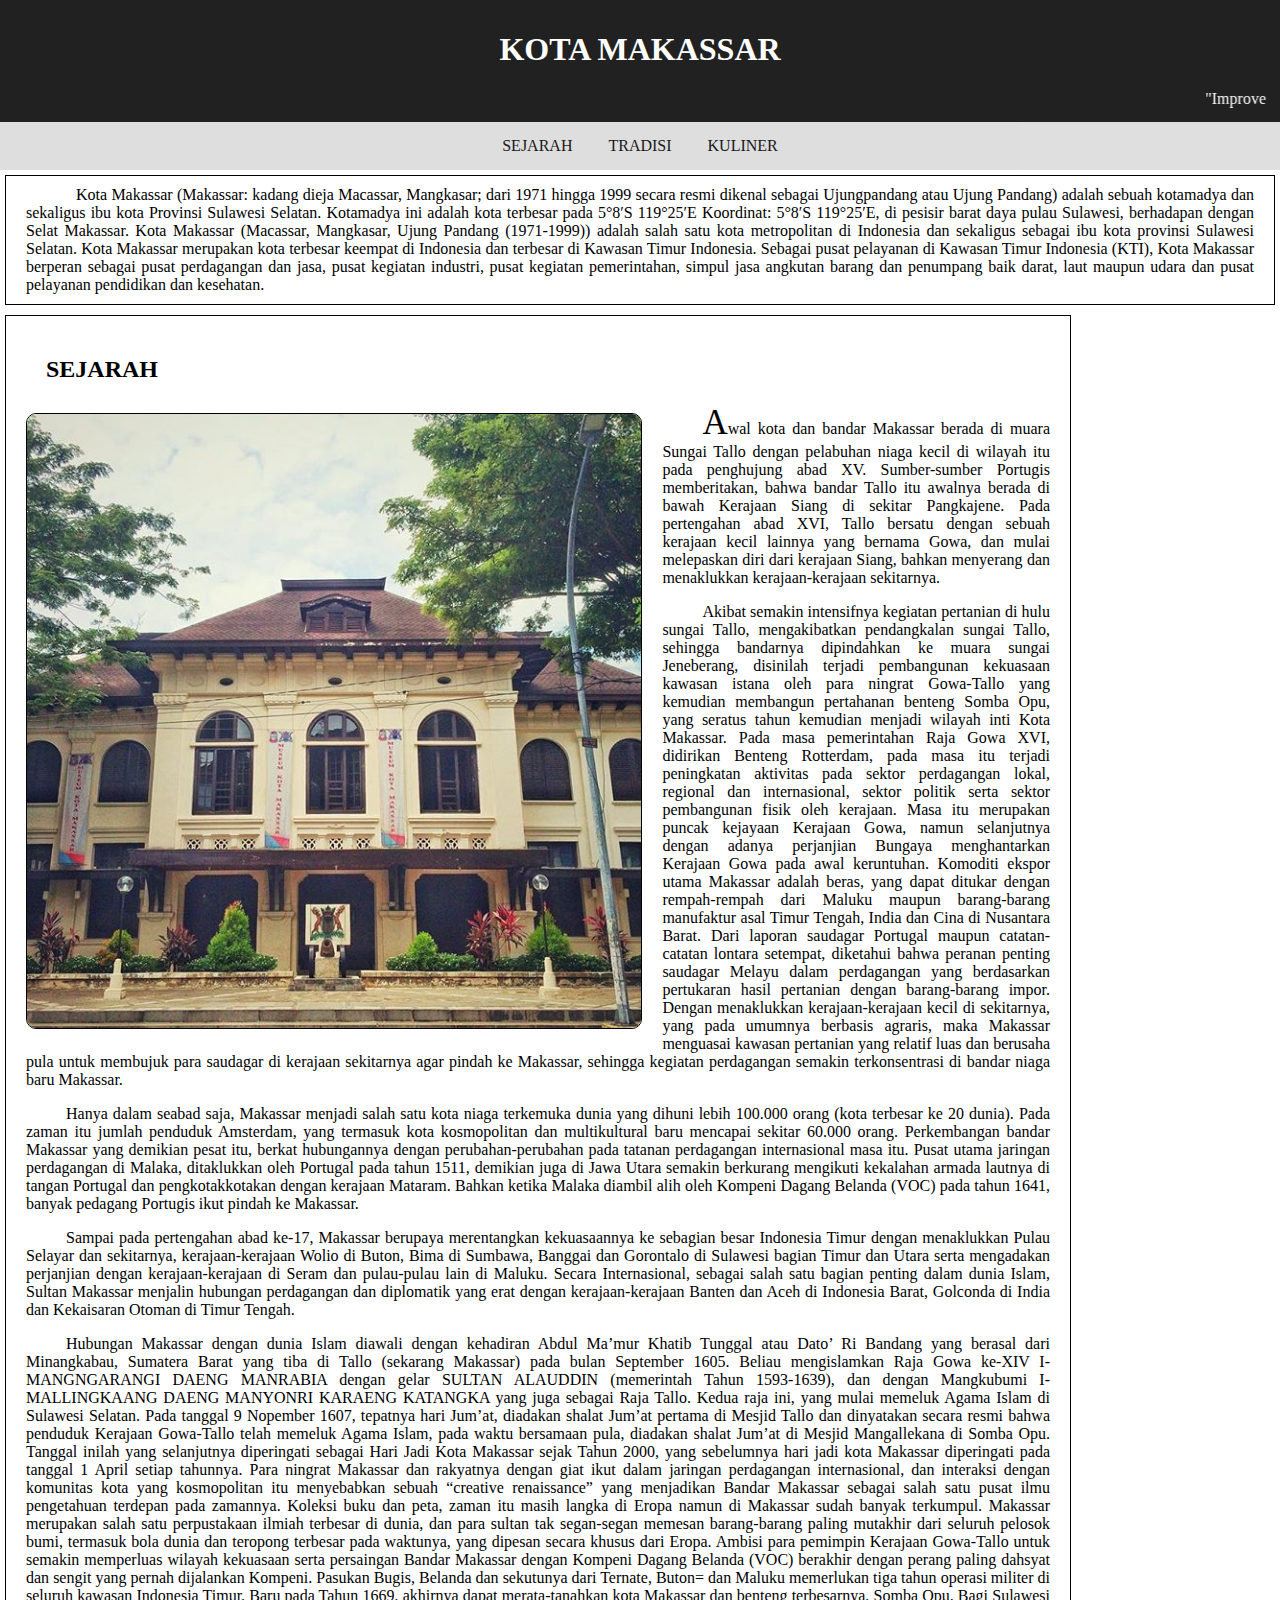
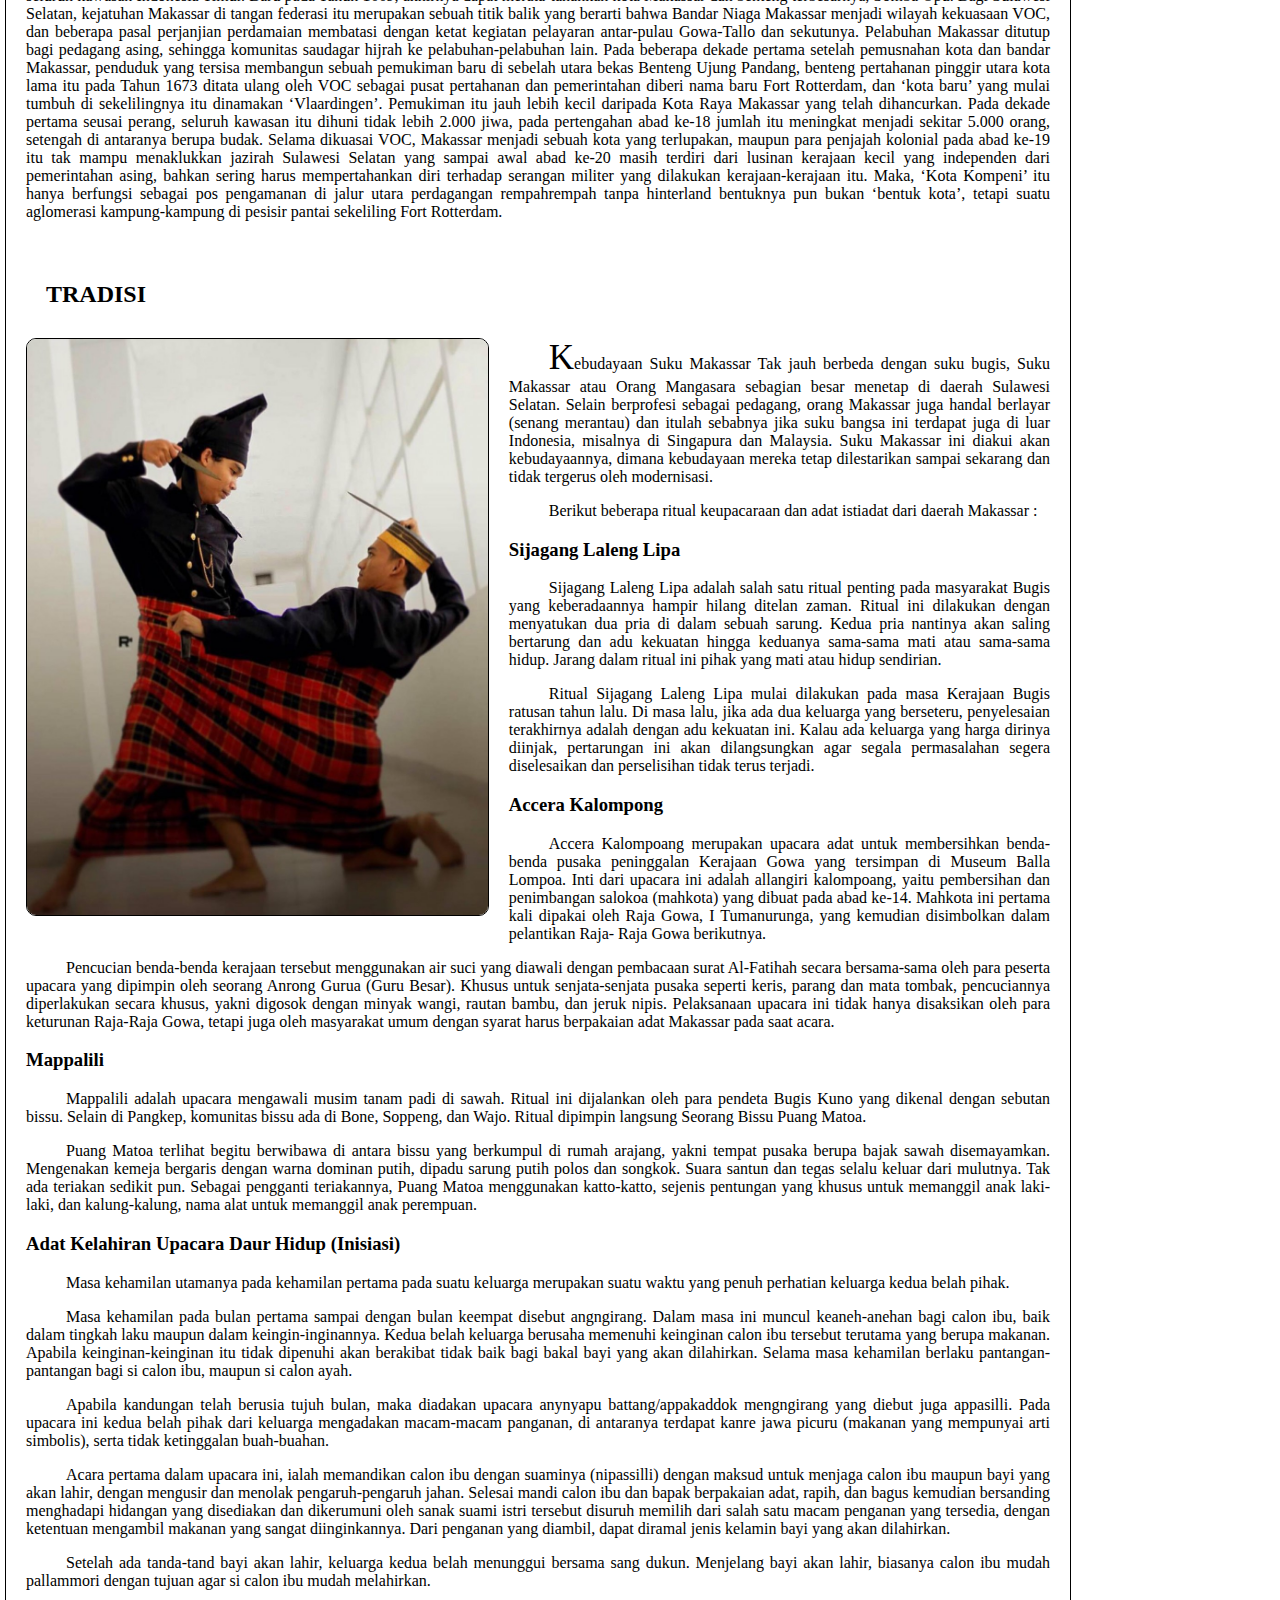
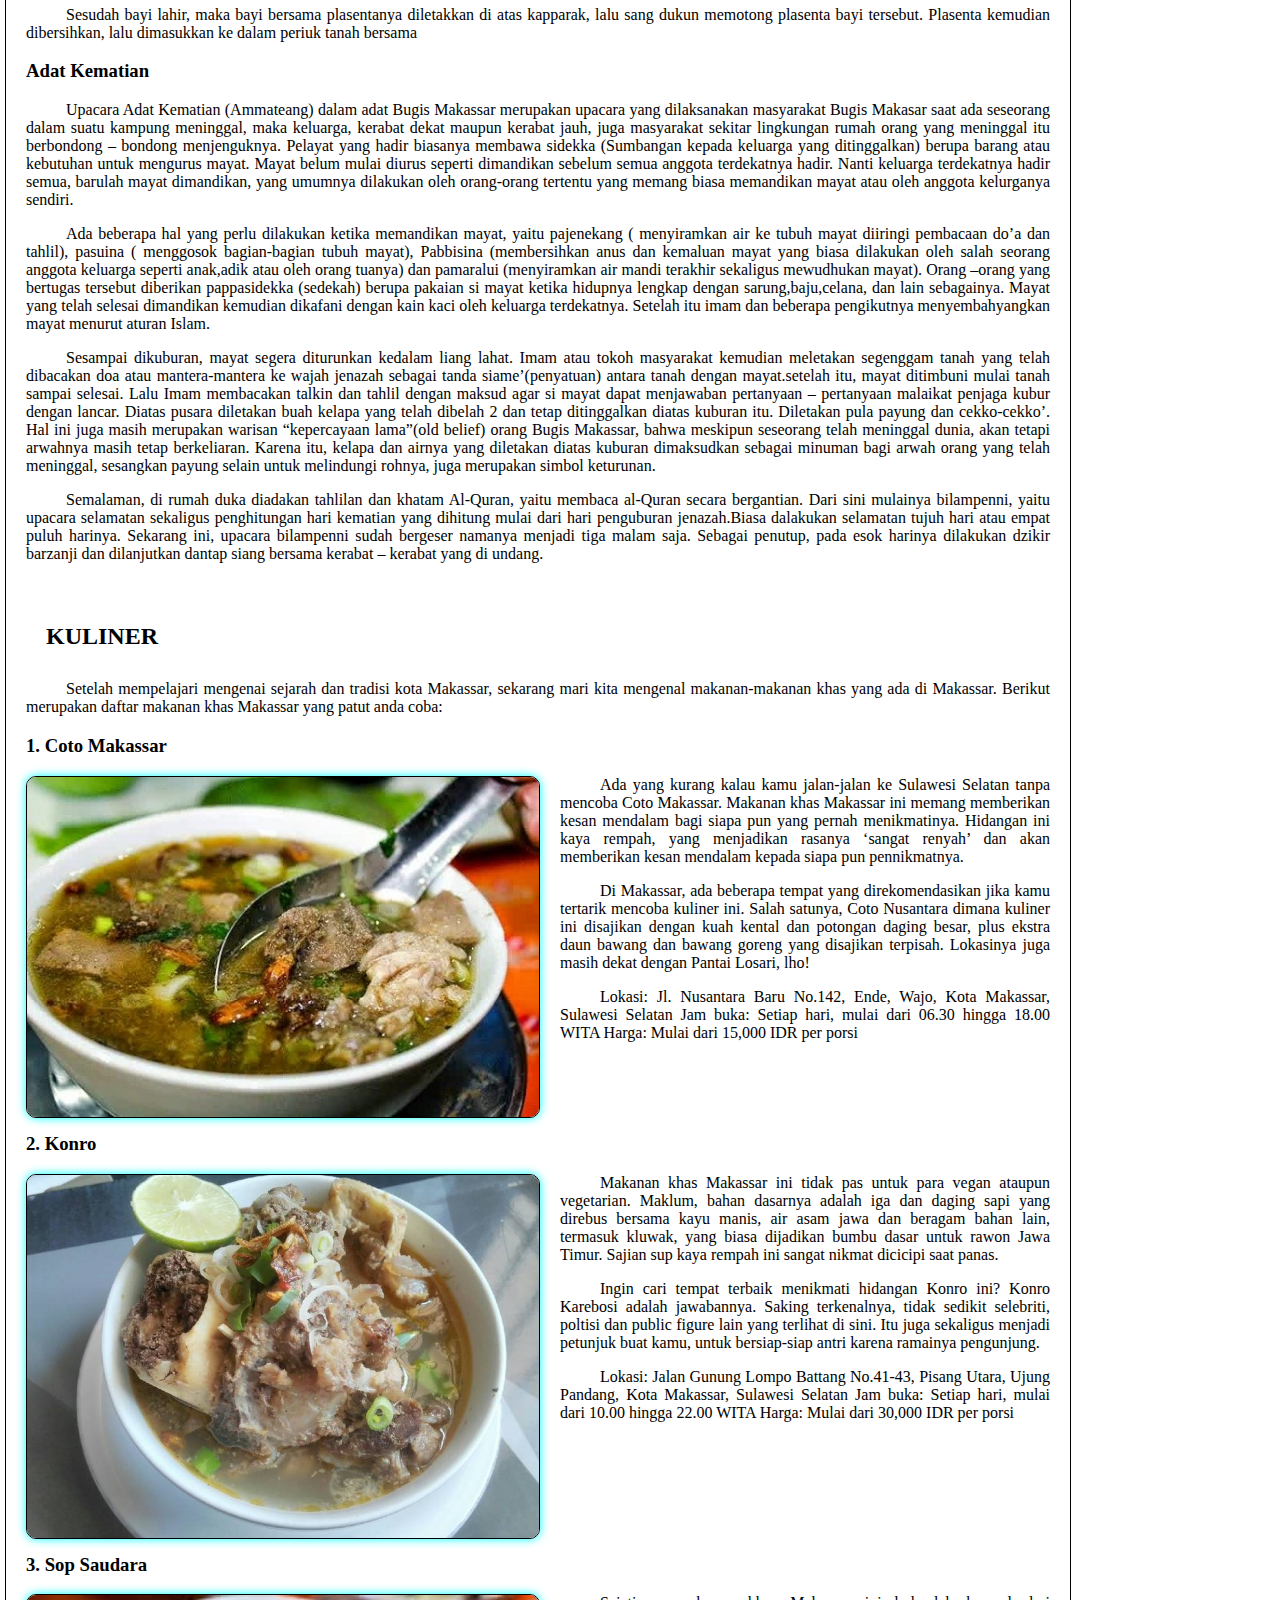
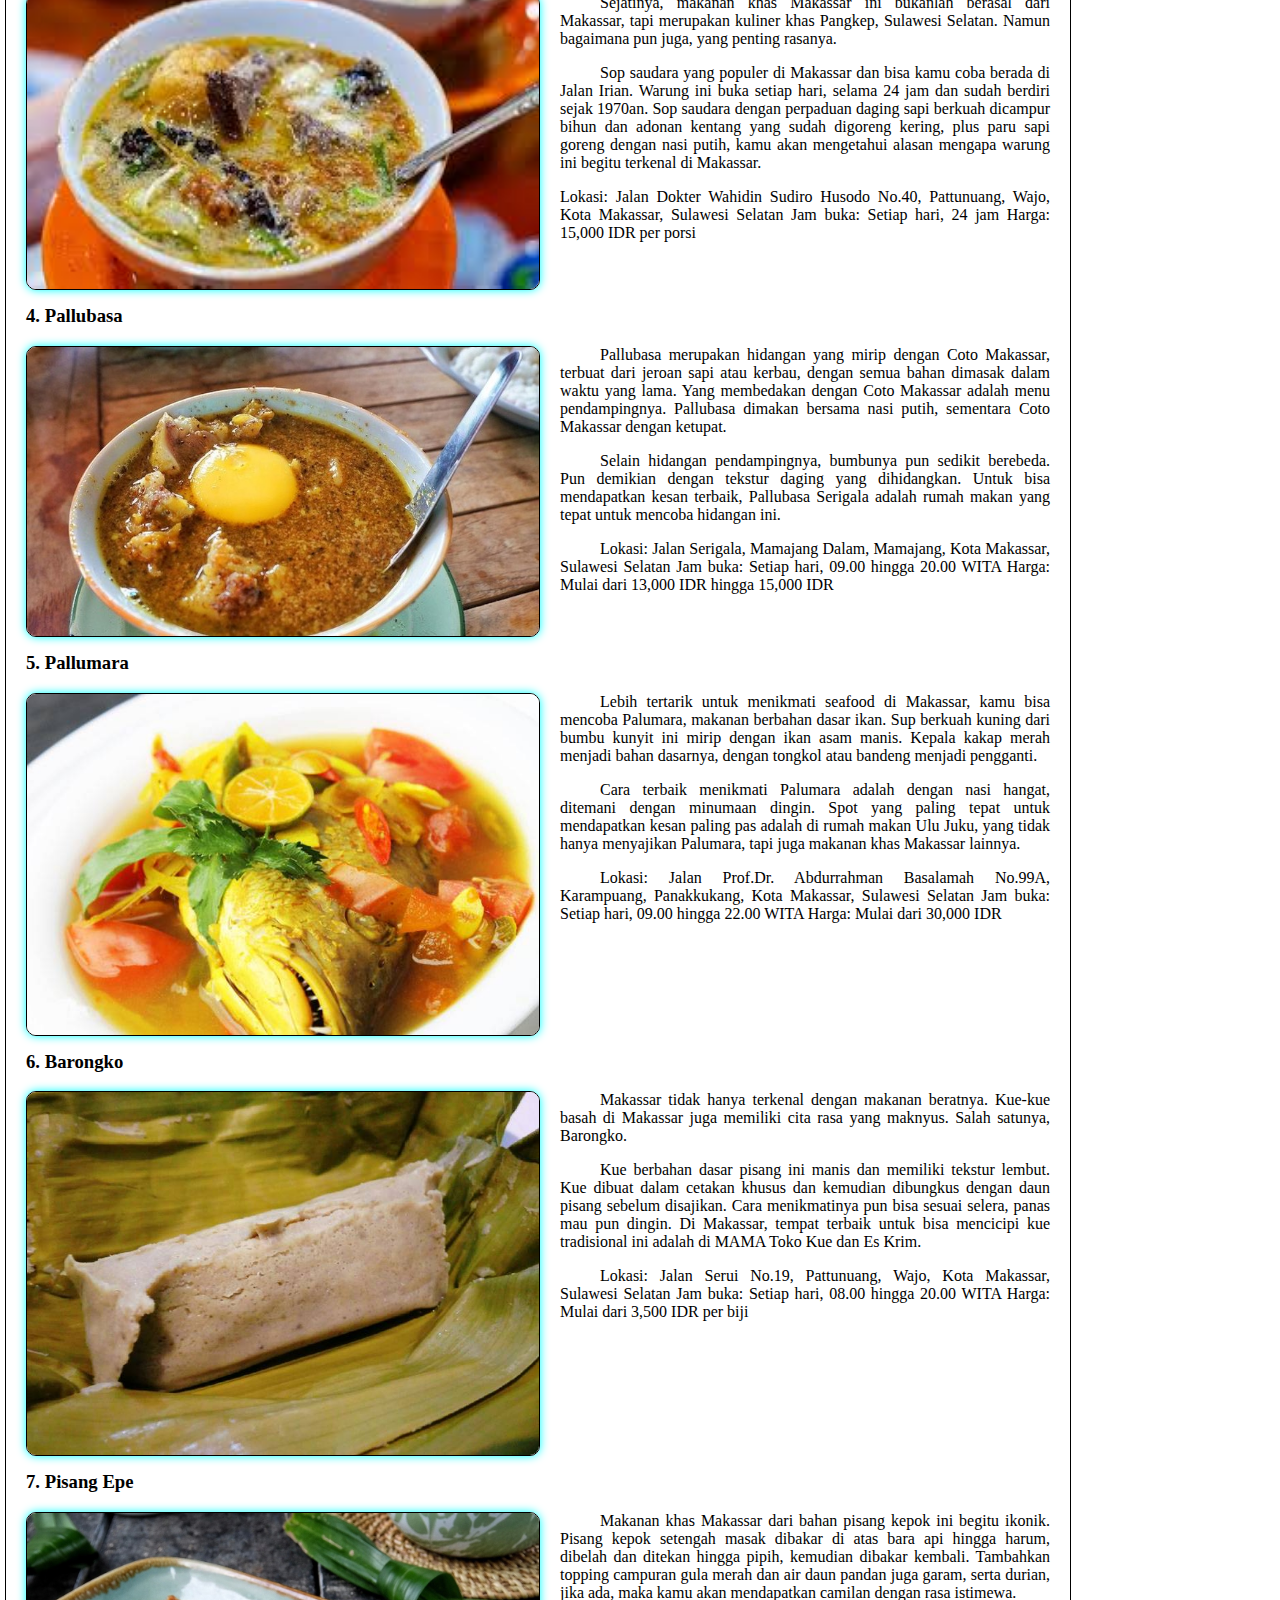
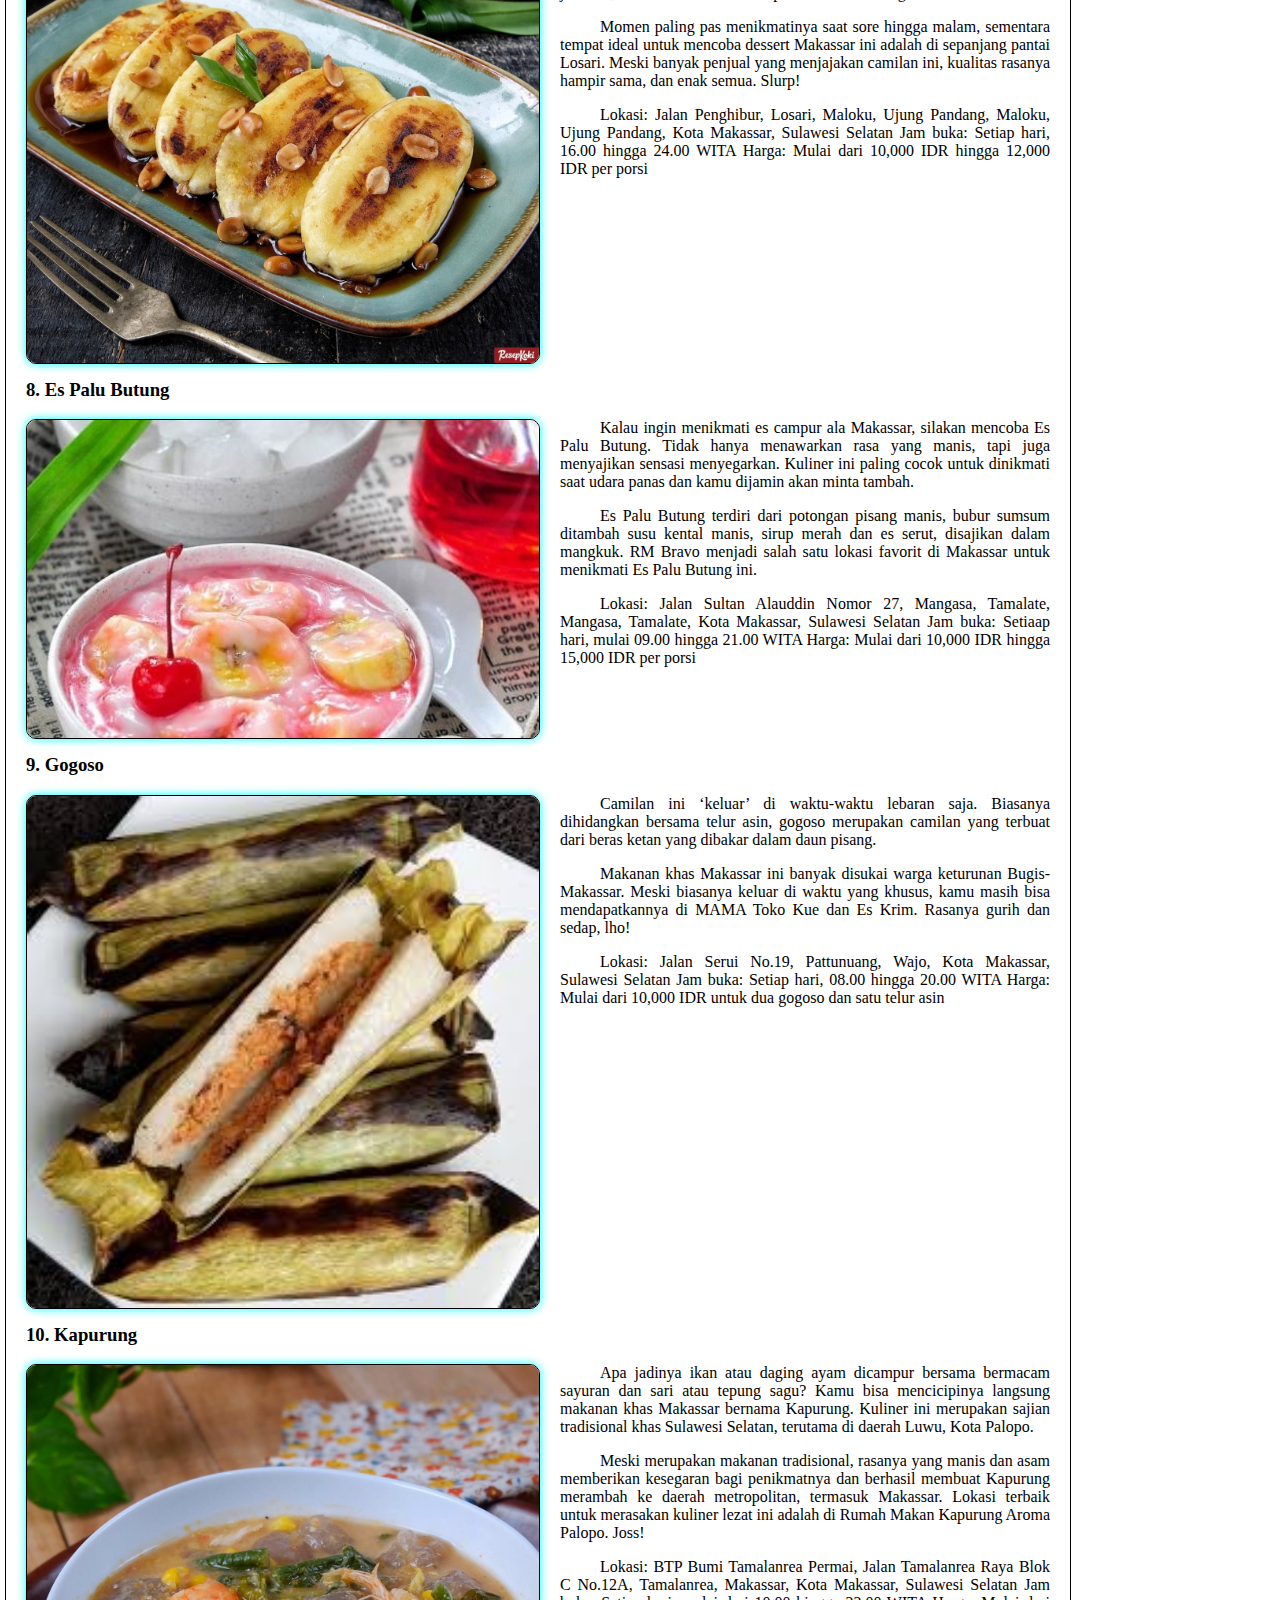
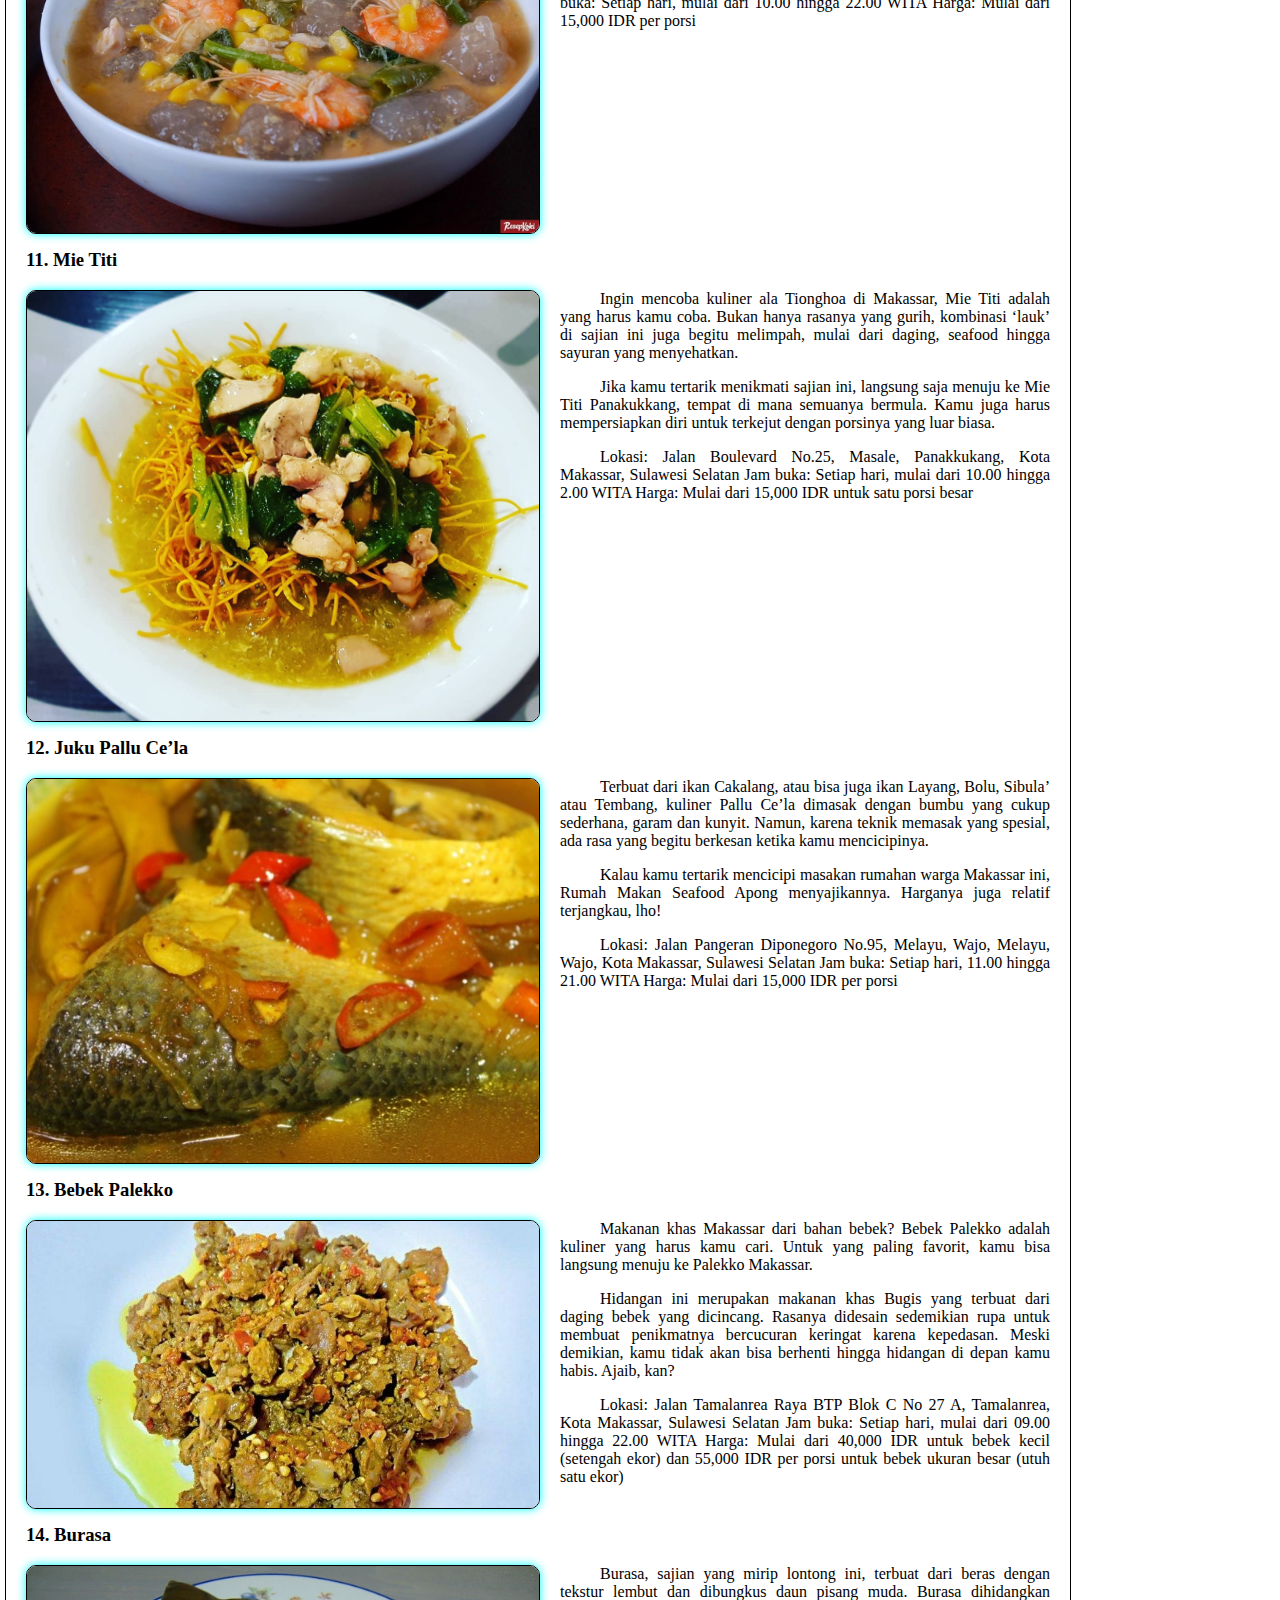
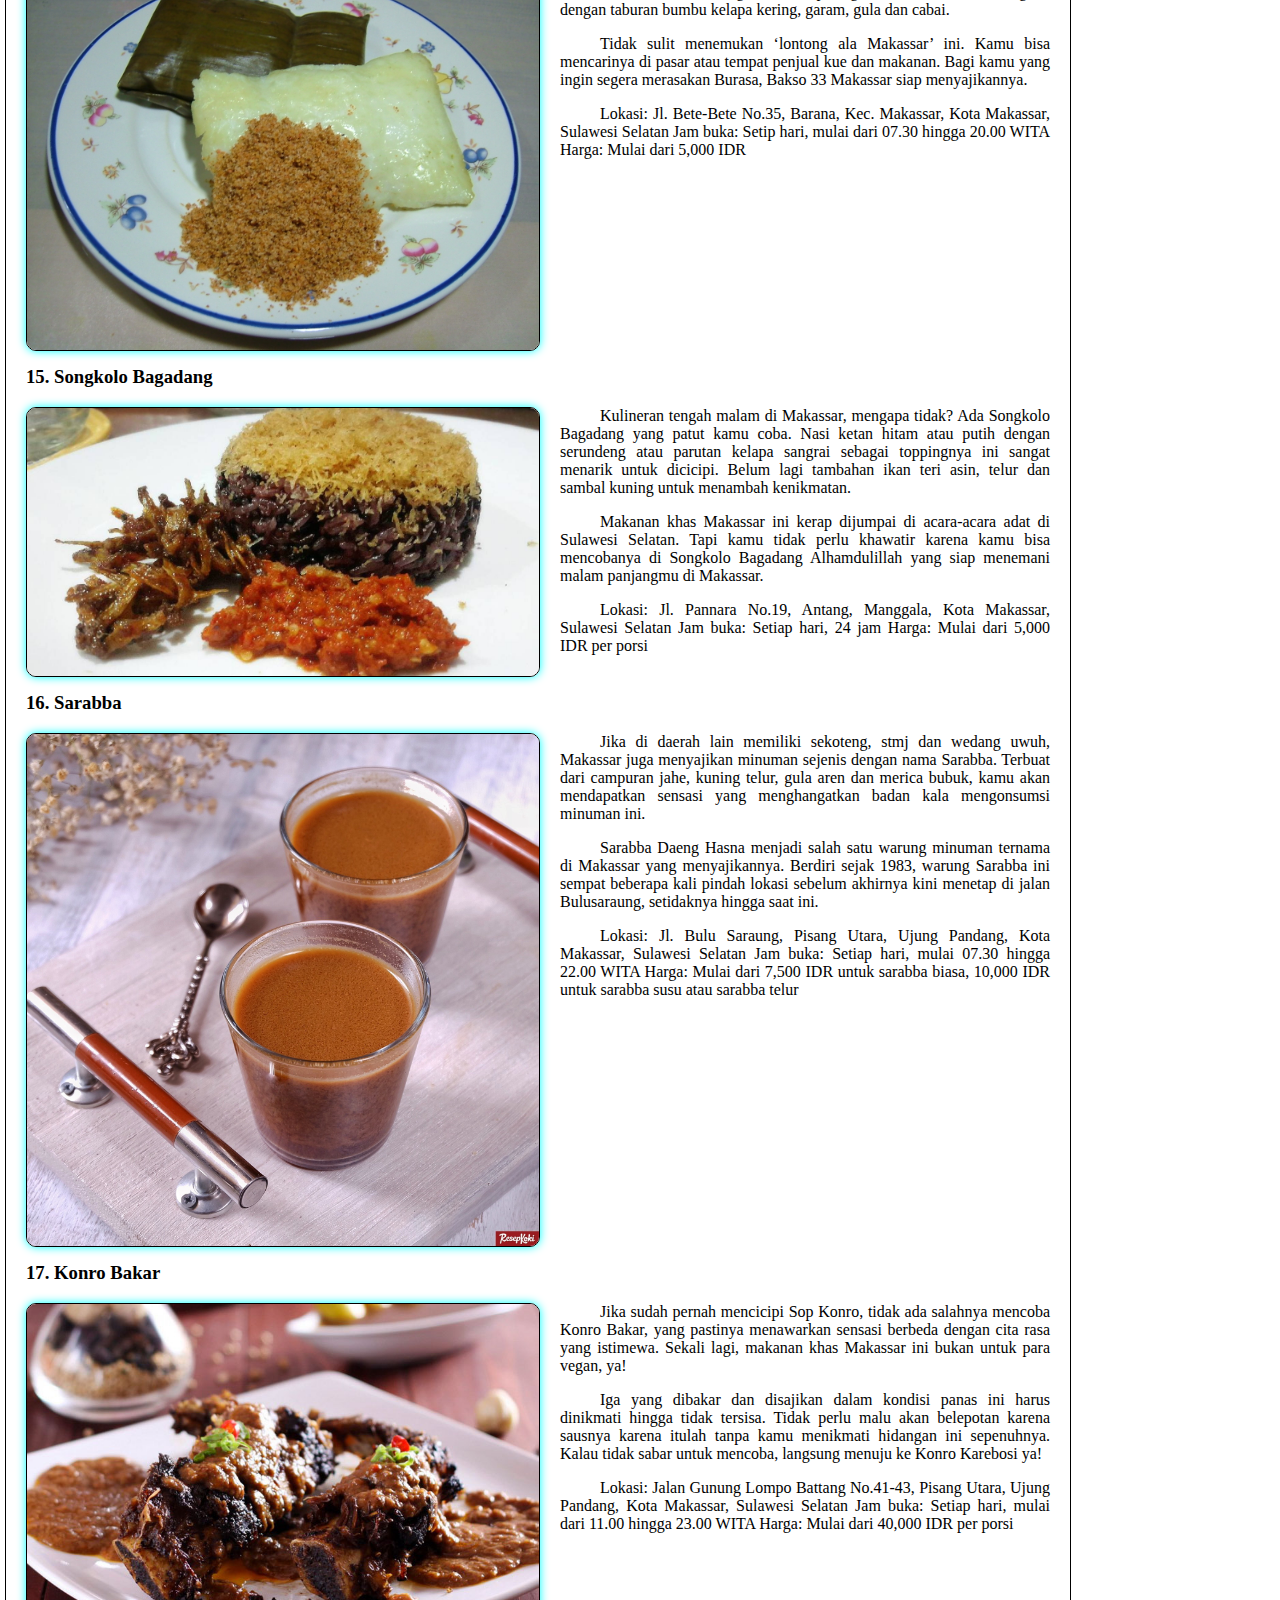
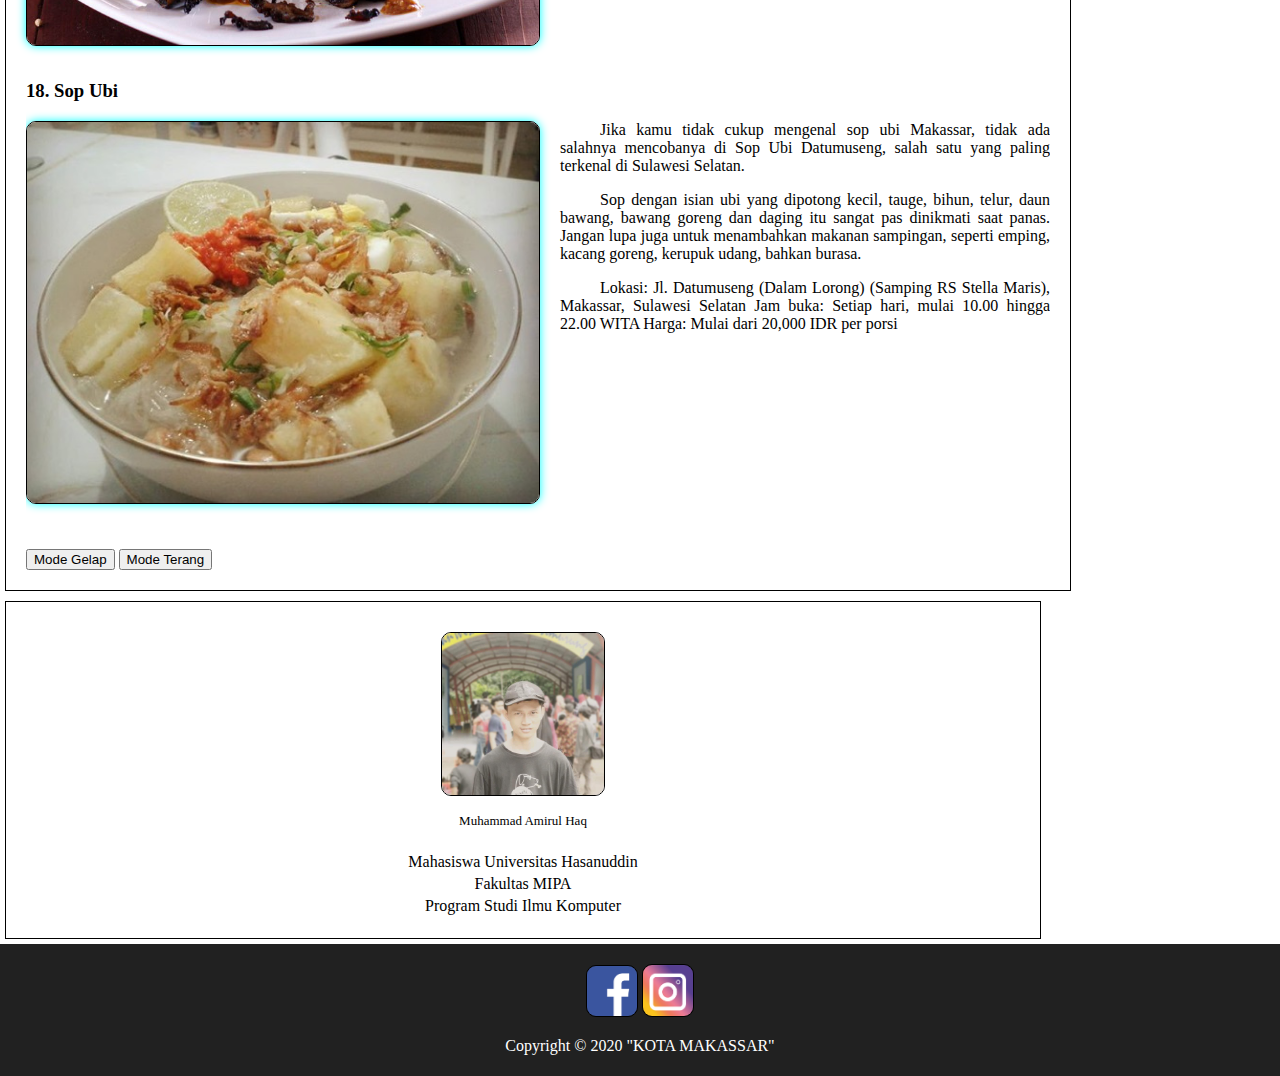
<file: index.html>
<!DOCTYPE html>
<html>
<head>
 <title>Kota Makassar - Sulawesi Selatan</title>
 <meta name="viewport" content="width=device-width, initial-scale=1">
 <link rel="stylesheet" href="assets/CSS/styles.css">
</head>

<body>

 <header>

  <div class="header">
  <h1>KOTA MAKASSAR</h1>
  <marquee>"Improve your knowledge with something about Makassar City"</marquee>
  </div>

  <nav>
   <ul>
    <li><a href="#sejarah">SEJARAH</a></li>
    <li><a href="#tradisi">TRADISI</a></li>
    <li><a href="#makanan">KULINER</a></li>
   </ul>
  </nav>

 </header>

 <main id="tubuhGelap">

<p id="makassar">Kota Makassar  (Makassar: kadang dieja Macassar, Mangkasar; dari 1971 hingga 1999 secara resmi dikenal  sebagai  Ujungpandang  atau  Ujung Pandang) adalah sebuah  kotamadya  dan sekaligus ibu kota Provinsi Sulawesi Selatan. Kotamadya ini adalah kota terbesar pada  5°8′S 119°25′E Koordinat:  5°8′S 119°25′E, di pesisir barat daya pulau Sulawesi, berhadapan dengan Selat Makassar.

Kota Makassar (Macassar, Mangkasar, Ujung Pandang (1971-1999)) adalah salah satu kota metropolitan di Indonesia dan sekaligus sebagai ibu kota provinsi Sulawesi Selatan. Kota Makassar merupakan kota terbesar keempat di Indonesia dan terbesar di Kawasan Timur Indonesia. Sebagai pusat pelayanan di Kawasan Timur Indonesia (KTI), Kota Makassar berperan sebagai pusat perdagangan dan jasa, pusat kegiatan industri, pusat kegiatan pemerintahan, simpul jasa angkutan barang dan penumpang baik darat, laut maupun udara dan pusat pelayanan pendidikan dan kesehatan.</p>

  <div id="content">
   <article>
    <h2 id="sejarah">SEJARAH</h2>
<img id="gambarGedung" src="assets/IMAGE/sejarah.jpg">
    <p class="konten">Awal kota dan bandar Makassar berada di muara Sungai Tallo dengan pelabuhan niaga kecil di wilayah itu pada penghujung abad XV. Sumber-sumber Portugis memberitakan, bahwa bandar Tallo itu awalnya berada di bawah Kerajaan Siang di sekitar Pangkajene. Pada pertengahan abad XVI, Tallo bersatu dengan sebuah kerajaan kecil lainnya yang bernama Gowa, dan mulai melepaskan diri dari kerajaan Siang, bahkan menyerang dan menaklukkan kerajaan-kerajaan sekitarnya.</p>

<p>Akibat semakin intensifnya kegiatan pertanian di hulu sungai Tallo, mengakibatkan pendangkalan sungai Tallo, sehingga bandarnya dipindahkan ke muara sungai Jeneberang, disinilah terjadi pembangunan kekuasaan kawasan istana oleh para ningrat Gowa-Tallo yang kemudian membangun pertahanan benteng Somba Opu, yang seratus tahun kemudian menjadi wilayah inti Kota Makassar. Pada masa pemerintahan Raja Gowa XVI, didirikan Benteng Rotterdam, pada masa itu terjadi peningkatan aktivitas pada sektor perdagangan lokal, regional dan internasional, sektor politik serta sektor pembangunan fisik oleh kerajaan. Masa itu merupakan puncak kejayaan Kerajaan Gowa, namun selanjutnya dengan adanya perjanjian Bungaya menghantarkan Kerajaan Gowa pada awal keruntuhan. Komoditi ekspor utama Makassar adalah beras, yang dapat ditukar dengan rempah-rempah dari Maluku maupun barang-barang manufaktur asal Timur Tengah, India dan Cina di Nusantara Barat. Dari laporan saudagar Portugal maupun catatan-catatan lontara setempat, diketahui bahwa peranan penting saudagar Melayu dalam perdagangan yang berdasarkan pertukaran hasil pertanian dengan barang-barang impor. Dengan menaklukkan kerajaan-kerajaan kecil di sekitarnya, yang pada umumnya berbasis agraris, maka Makassar menguasai kawasan pertanian yang relatif luas dan berusaha pula untuk membujuk para saudagar di kerajaan sekitarnya agar pindah ke Makassar, sehingga kegiatan perdagangan semakin terkonsentrasi di bandar niaga baru Makassar.
</p>

<p>Hanya dalam seabad saja, Makassar menjadi salah satu kota niaga terkemuka dunia yang dihuni lebih 100.000 orang (kota terbesar ke 20 dunia). Pada zaman itu jumlah penduduk Amsterdam, yang termasuk kota kosmopolitan dan multikultural baru mencapai sekitar 60.000 orang. Perkembangan bandar Makassar yang demikian pesat itu, berkat hubungannya dengan perubahan-perubahan pada tatanan perdagangan internasional masa itu. Pusat utama jaringan perdagangan di Malaka, ditaklukkan oleh Portugal pada tahun 1511, demikian juga di Jawa Utara semakin berkurang mengikuti kekalahan armada lautnya di tangan Portugal dan pengkotakkotakan dengan kerajaan Mataram. Bahkan ketika Malaka diambil alih oleh Kompeni Dagang Belanda (VOC) pada tahun 1641, banyak pedagang Portugis ikut pindah ke Makassar.</p>

<p>Sampai pada pertengahan abad ke-17, Makassar berupaya merentangkan kekuasaannya ke sebagian besar Indonesia Timur dengan menaklukkan Pulau Selayar dan sekitarnya, kerajaan-kerajaan Wolio di Buton, Bima di Sumbawa, Banggai dan Gorontalo di Sulawesi bagian Timur dan Utara serta mengadakan perjanjian dengan kerajaan-kerajaan di Seram dan pulau-pulau lain di Maluku. Secara Internasional, sebagai salah satu bagian penting dalam dunia Islam, Sultan Makassar menjalin hubungan perdagangan dan diplomatik yang erat dengan kerajaan-kerajaan Banten dan Aceh di Indonesia Barat, Golconda di India dan Kekaisaran Otoman di Timur Tengah.</p>

<p>Hubungan Makassar dengan dunia Islam diawali dengan kehadiran Abdul Ma’mur Khatib Tunggal atau Dato’ Ri Bandang yang berasal dari Minangkabau, Sumatera Barat yang tiba di Tallo (sekarang Makassar) pada bulan September 1605. Beliau mengislamkan Raja Gowa ke-XIV I-MANGNGARANGI DAENG MANRABIA dengan gelar SULTAN ALAUDDIN (memerintah Tahun 1593-1639), dan dengan Mangkubumi I-MALLINGKAANG DAENG MANYONRI KARAENG KATANGKA yang juga sebagai Raja Tallo. Kedua raja ini, yang mulai memeluk Agama Islam di Sulawesi Selatan. Pada tanggal 9 Nopember 1607, tepatnya hari Jum’at, diadakan shalat Jum’at pertama di Mesjid Tallo dan dinyatakan secara resmi bahwa penduduk Kerajaan Gowa-Tallo telah memeluk Agama Islam, pada waktu bersamaan pula, diadakan shalat Jum’at di Mesjid Mangallekana di Somba Opu. Tanggal inilah yang selanjutnya diperingati sebagai Hari Jadi Kota Makassar sejak Tahun 2000, yang sebelumnya hari jadi kota Makassar diperingati pada tanggal 1 April setiap tahunnya. Para ningrat Makassar dan rakyatnya dengan giat ikut dalam jaringan perdagangan internasional, dan interaksi dengan komunitas kota yang kosmopolitan itu menyebabkan sebuah “creative renaissance” yang menjadikan Bandar Makassar sebagai salah satu pusat ilmu pengetahuan terdepan pada zamannya. Koleksi buku dan peta, zaman itu masih langka di Eropa namun di Makassar sudah banyak terkumpul. Makassar merupakan salah satu perpustakaan ilmiah terbesar di dunia, dan para sultan tak segan-segan memesan barang-barang paling mutakhir dari seluruh pelosok bumi, termasuk bola dunia dan teropong terbesar pada waktunya, yang dipesan secara khusus dari Eropa. Ambisi para pemimpin Kerajaan Gowa-Tallo untuk semakin memperluas wilayah kekuasaan serta persaingan Bandar Makassar dengan Kompeni Dagang Belanda (VOC) berakhir dengan perang paling dahsyat dan sengit yang pernah dijalankan Kompeni. Pasukan Bugis, Belanda dan sekutunya dari Ternate, Buton= dan Maluku memerlukan tiga tahun operasi militer di seluruh kawasan Indonesia Timur. Baru pada Tahun 1669, akhirnya dapat merata-tanahkan kota Makassar dan benteng terbesarnya, Somba Opu. Bagi Sulawesi Selatan, kejatuhan Makassar di tangan federasi itu merupakan sebuah titik balik yang berarti bahwa Bandar Niaga Makassar menjadi wilayah kekuasaan VOC, dan beberapa pasal perjanjian perdamaian membatasi dengan ketat kegiatan pelayaran antar-pulau Gowa-Tallo dan sekutunya. Pelabuhan Makassar ditutup bagi pedagang asing, sehingga komunitas saudagar hijrah ke pelabuhan-pelabuhan lain. Pada beberapa dekade pertama setelah pemusnahan kota dan bandar Makassar, penduduk yang tersisa membangun sebuah pemukiman baru di sebelah utara bekas Benteng Ujung Pandang, benteng pertahanan pinggir utara kota lama itu pada Tahun 1673 ditata ulang oleh VOC sebagai pusat pertahanan dan pemerintahan diberi nama baru Fort Rotterdam, dan ‘kota baru’ yang mulai tumbuh di sekelilingnya itu dinamakan ‘Vlaardingen’. Pemukiman itu jauh lebih kecil daripada Kota Raya Makassar yang telah dihancurkan. Pada dekade pertama seusai perang, seluruh kawasan itu dihuni tidak lebih 2.000 jiwa, pada pertengahan abad ke-18 jumlah itu meningkat menjadi sekitar 5.000 orang, setengah di antaranya berupa budak. Selama dikuasai VOC, Makassar menjadi sebuah kota yang terlupakan, maupun para penjajah kolonial pada abad ke-19 itu tak mampu menaklukkan jazirah Sulawesi Selatan yang sampai awal abad ke-20 masih terdiri dari lusinan kerajaan kecil yang independen dari pemerintahan asing, bahkan sering harus mempertahankan diri terhadap serangan militer yang dilakukan kerajaan-kerajaan itu. Maka, ‘Kota Kompeni’ itu hanya berfungsi sebagai pos pengamanan di jalur utara perdagangan rempahrempah tanpa hinterland bentuknya pun bukan ‘bentuk kota’, tetapi suatu aglomerasi kampung-kampung di pesisir pantai sekeliling Fort Rotterdam.</p>

   </article>

   <article>

    <h2 id="tradisi">TRADISI</h2>

<img id="tarungSarung" src="assets/IMAGE/tradisi.jpg" width="45%">

<p id="tradisiKebudayaan">Kebudayaan Suku Makassar Tak jauh berbeda dengan suku bugis, Suku Makassar atau Orang Mangasara sebagian besar menetap di daerah Sulawesi Selatan. Selain berprofesi sebagai pedagang, orang Makassar juga handal berlayar (senang merantau) dan itulah sebabnya jika suku bangsa ini terdapat juga di luar Indonesia, misalnya di Singapura dan Malaysia. Suku Makassar ini diakui akan kebudayaannya, dimana kebudayaan mereka tetap dilestarikan sampai sekarang dan tidak tergerus oleh modernisasi.</p>

<p>Berikut beberapa ritual keupacaraan dan adat istiadat dari daerah Makassar :</p>

<h3>Sijagang Laleng Lipa</h3>

<p>Sijagang Laleng Lipa adalah salah satu ritual penting pada masyarakat Bugis yang keberadaannya hampir hilang ditelan zaman. Ritual ini dilakukan dengan menyatukan dua pria di dalam sebuah sarung. Kedua pria nantinya akan saling bertarung dan adu kekuatan hingga keduanya sama-sama mati atau sama-sama hidup. Jarang dalam ritual ini pihak yang mati atau hidup sendirian.</p>

<p>Ritual Sijagang Laleng Lipa mulai dilakukan pada masa Kerajaan Bugis ratusan tahun lalu. Di masa lalu, jika ada dua keluarga yang berseteru, penyelesaian terakhirnya adalah dengan adu kekuatan ini. Kalau ada keluarga yang harga dirinya diinjak, pertarungan ini akan dilangsungkan agar segala permasalahan segera diselesaikan dan perselisihan tidak terus terjadi.</p>

<h3>Accera Kalompong</h3>

<p>Accera Kalompoang merupakan upacara adat untuk membersihkan benda-benda pusaka peninggalan Kerajaan Gowa yang tersimpan di Museum Balla Lompoa. Inti dari upacara ini adalah allangiri kalompoang, yaitu pembersihan dan  penimbangan salokoa (mahkota) yang dibuat pada abad ke-14. Mahkota ini  pertama kali dipakai oleh Raja Gowa, I Tumanurunga, yang kemudian disimbolkan  dalam pelantikan Raja- Raja Gowa berikutnya.</p>

<p>Pencucian benda-benda kerajaan tersebut menggunakan air suci yang diawali dengan pembacaan surat Al-Fatihah secara bersama-sama oleh para peserta upacara yang dipimpin  oleh seorang Anrong Gurua (Guru Besar). Khusus untuk senjata-senjata pusaka seperti keris, parang dan mata tombak, pencuciannya diperlakukan secara khusus,  yakni digosok dengan minyak wangi, rautan bambu, dan jeruk nipis. Pelaksanaan  upacara ini tidak hanya disaksikan oleh para keturunan Raja-Raja Gowa, tetapi  juga oleh masyarakat umum dengan syarat harus berpakaian adat Makassar pada saat acara.</p>

<h3>Mappalili</h3>

<p>Mappalili adalah upacara mengawali musim tanam padi di sawah. Ritual ini dijalankan oleh para pendeta Bugis Kuno yang dikenal dengan sebutan bissu. Selain di Pangkep, komunitas bissu ada di Bone, Soppeng, dan Wajo. Ritual dipimpin langsung Seorang Bissu Puang Matoa.</p>

<p>Puang Matoa terlihat begitu berwibawa di antara bissu yang berkumpul di rumah arajang, yakni tempat pusaka berupa bajak sawah disemayamkan. Mengenakan kemeja bergaris dengan warna dominan putih, dipadu sarung putih polos dan songkok. Suara santun dan tegas selalu keluar dari mulutnya. Tak ada teriakan sedikit pun. Sebagai pengganti teriakannya, Puang Matoa menggunakan katto-katto, sejenis pentungan yang khusus untuk memanggil anak laki-laki, dan kalung-kalung, nama alat untuk memanggil anak perempuan.</p>

<h3>Adat Kelahiran
Upacara Daur Hidup (Inisiasi)</h3>

<p>Masa kehamilan utamanya pada kehamilan pertama pada suatu keluarga merupakan suatu waktu yang penuh perhatian keluarga kedua belah pihak.</p>

<p>Masa kehamilan pada bulan pertama sampai dengan bulan keempat disebut angngirang. Dalam masa ini muncul keaneh-anehan bagi calon ibu, baik dalam tingkah laku maupun dalam keingin-inginannya. Kedua belah keluarga berusaha memenuhi keinginan calon ibu tersebut terutama yang berupa makanan. Apabila keinginan-keinginan itu tidak dipenuhi akan berakibat tidak baik bagi bakal bayi yang akan dilahirkan. Selama masa kehamilan berlaku pantangan-pantangan bagi si calon ibu, maupun si calon ayah.</p>

<p>Apabila kandungan telah berusia tujuh bulan, maka diadakan upacara anynyapu battang/appakaddok mengngirang yang diebut juga appasilli. Pada upacara ini kedua belah pihak dari keluarga mengadakan macam-macam panganan, di antaranya terdapat kanre jawa picuru (makanan yang mempunyai arti simbolis), serta tidak ketinggalan buah-buahan.</p>

<p>Acara pertama dalam upacara ini, ialah memandikan calon ibu dengan suaminya  (nipassilli) dengan maksud untuk menjaga calon ibu maupun bayi yang akan lahir, dengan mengusir dan menolak pengaruh-pengaruh jahan. Selesai mandi calon ibu dan bapak berpakaian adat, rapih, dan bagus kemudian bersanding menghadapi hidangan yang disediakan dan dikerumuni oleh sanak suami istri tersebut disuruh memilih dari salah satu macam penganan yang tersedia, dengan ketentuan mengambil makanan yang sangat diinginkannya. Dari  penganan yang diambil, dapat diramal jenis kelamin bayi yang akan dilahirkan.</p>

<p>Setelah ada tanda-tand bayi akan lahir, keluarga kedua belah menunggui bersama sang dukun. Menjelang bayi akan lahir, biasanya calon ibu mudah pallammori dengan tujuan agar si calon ibu mudah melahirkan.</p>

<p>Sesudah bayi lahir, maka bayi bersama plasentanya diletakkan di atas kapparak, lalu sang dukun memotong plasenta bayi tersebut. Plasenta kemudian dibersihkan, lalu dimasukkan ke dalam periuk tanah bersama</p>

<h3>Adat Kematian</h3>

<p>Upacara Adat Kematian (Ammateang) dalam adat Bugis Makassar merupakan upacara yang dilaksanakan   masyarakat Bugis Makasar saat ada seseorang dalam suatu kampung meninggal, maka keluarga, kerabat dekat maupun kerabat jauh, juga masyarakat sekitar lingkungan rumah orang yang meninggal itu berbondong – bondong menjenguknya. Pelayat yang hadir biasanya membawa sidekka (Sumbangan kepada keluarga yang ditinggalkan) berupa barang atau kebutuhan untuk mengurus mayat. Mayat belum mulai diurus seperti dimandikan sebelum semua anggota terdekatnya hadir. Nanti keluarga terdekatnya hadir semua, barulah mayat dimandikan, yang umumnya dilakukan oleh orang-orang tertentu yang memang biasa memandikan mayat atau oleh anggota kelurganya sendiri.</p>

<p>Ada beberapa hal yang perlu dilakukan ketika memandikan mayat, yaitu pajenekang ( menyiramkan air ke tubuh mayat diiringi pembacaan do’a dan tahlil), pasuina ( menggosok bagian-bagian tubuh mayat), Pabbisina (membersihkan anus dan kemaluan mayat yang biasa dilakukan oleh salah seorang anggota keluarga seperti anak,adik atau oleh orang tuanya) dan pamaralui (menyiramkan air mandi terakhir sekaligus mewudhukan mayat). Orang –orang yang bertugas tersebut diberikan pappasidekka (sedekah) berupa pakaian si mayat ketika hidupnya lengkap dengan sarung,baju,celana, dan lain sebagainya. Mayat yang telah selesai dimandikan kemudian dikafani dengan kain kaci oleh keluarga terdekatnya. Setelah itu imam dan beberapa pengikutnya menyembahyangkan mayat menurut aturan Islam.</p>

<p>Sesampai dikuburan, mayat segera diturunkan kedalam liang lahat. Imam atau tokoh masyarakat kemudian meletakan segenggam tanah yang telah dibacakan doa atau mantera-mantera ke wajah jenazah sebagai tanda siame’(penyatuan) antara tanah dengan mayat.setelah itu, mayat ditimbuni mulai tanah sampai selesai. Lalu Imam membacakan talkin dan tahlil dengan maksud agar si mayat dapat menjawaban pertanyaan – pertanyaan malaikat penjaga kubur dengan lancar. Diatas pusara diletakan buah kelapa yang telah dibelah 2 dan tetap ditinggalkan diatas kuburan itu. Diletakan pula payung dan cekko-cekko’. Hal ini juga masih merupakan warisan “kepercayaan lama”(old belief) orang Bugis Makassar, bahwa meskipun seseorang telah meninggal dunia, akan tetapi arwahnya masih tetap berkeliaran. Karena itu, kelapa dan airnya yang diletakan diatas kuburan dimaksudkan sebagai minuman bagi arwah orang yang telah meninggal, sesangkan payung selain untuk melindungi rohnya, juga merupakan simbol keturunan.</p>

<p>Semalaman, di rumah duka diadakan tahlilan dan khatam Al-Quran, yaitu membaca al-Quran secara bergantian. Dari sini mulainya bilampenni, yaitu upacara selamatan sekaligus penghitungan hari kematian yang dihitung mulai dari hari penguburan jenazah.Biasa dalakukan selamatan tujuh hari atau empat puluh harinya. Sekarang ini, upacara bilampenni sudah bergeser namanya menjadi tiga malam saja. Sebagai penutup, pada esok harinya dilakukan dzikir barzanji dan dilanjutkan dantap siang bersama kerabat – kerabat yang di undang.</p>

   </article>
   <article>
<h2 id="makanan">KULINER</h2>

<p>Setelah mempelajari mengenai sejarah dan tradisi kota Makassar, sekarang mari kita mengenal makanan-makanan khas yang ada di Makassar. Berikut merupakan daftar makanan khas Makassar yang patut anda coba:</p>

<section>

<h3>1. Coto Makassar</h3>

<img id="makananEnak" src="assets/IMAGE/cotoMakassar.jpg" width="50%">

<p>Ada yang kurang kalau kamu jalan-jalan ke Sulawesi Selatan tanpa mencoba Coto Makassar. Makanan khas Makassar ini memang memberikan kesan mendalam bagi siapa pun yang pernah menikmatinya. Hidangan ini kaya rempah, yang menjadikan rasanya ‘sangat renyah’ dan akan memberikan kesan mendalam kepada siapa pun pennikmatnya.

<p>
Di Makassar, ada beberapa tempat yang direkomendasikan jika kamu tertarik mencoba kuliner ini. Salah satunya, Coto Nusantara dimana kuliner ini disajikan dengan kuah kental dan potongan daging besar, plus ekstra daun bawang dan bawang goreng yang disajikan terpisah. Lokasinya juga masih dekat dengan Pantai Losari, lho!</p>

<p>Lokasi: Jl. Nusantara Baru No.142, Ende, Wajo, Kota Makassar, Sulawesi Selatan
Jam buka: Setiap hari, mulai dari 06.30 hingga 18.00 WITA
Harga: Mulai dari 15,000 IDR per porsi</p>

</section>
<section>

<h3>2. Konro</h3>

<img id="makananEnak" src="assets/IMAGE/konro.jpg" width="50%">

<p>Makanan khas Makassar ini tidak pas untuk para vegan ataupun vegetarian. Maklum, bahan dasarnya adalah iga dan daging sapi yang direbus bersama kayu manis, air asam jawa dan beragam bahan lain, termasuk kluwak, yang biasa dijadikan bumbu dasar untuk rawon Jawa Timur. Sajian sup kaya rempah ini sangat nikmat dicicipi saat panas.</p>


<p>
Ingin cari tempat terbaik menikmati hidangan Konro ini? Konro Karebosi adalah jawabannya. Saking terkenalnya, tidak sedikit selebriti, poltisi dan public figure lain yang terlihat di sini. Itu juga sekaligus menjadi petunjuk buat kamu, untuk bersiap-siap antri karena ramainya pengunjung.<p>

<p>Lokasi: Jalan Gunung Lompo Battang No.41-43, Pisang Utara, Ujung Pandang, Kota Makassar, Sulawesi Selatan
Jam buka: Setiap hari, mulai dari 10.00 hingga 22.00 WITA
Harga: Mulai dari 30,000 IDR per porsi</p>

</section>
<section>

<h3>3. Sop Saudara</h3>

<img id="makananEnak" src="assets/IMAGE/sopSodara.jpg" width="50%">

<p>Sejatinya, makanan khas Makassar ini bukanlah berasal dari Makassar, tapi merupakan kuliner khas Pangkep, Sulawesi Selatan. Namun bagaimana pun juga, yang penting rasanya.</p>


<p>
Sop saudara yang populer di Makassar dan bisa kamu coba berada di Jalan Irian. Warung ini buka setiap hari, selama 24 jam dan sudah berdiri sejak 1970an. Sop saudara dengan perpaduan daging sapi berkuah dicampur bihun dan adonan kentang yang sudah digoreng kering, plus paru sapi goreng dengan nasi putih, kamu akan mengetahui alasan mengapa warung ini begitu terkenal di Makassar.</p>
Lokasi: Jalan Dokter Wahidin Sudiro Husodo No.40, Pattunuang, Wajo, Kota Makassar, Sulawesi Selatan
Jam buka: Setiap hari, 24 jam
Harga: 15,000 IDR per porsi</p>

</section>
<section>

<h3>4. Pallubasa</h3>

<img id="makananEnak" src="assets/IMAGE/pallubasa.jpg" width="50%">

<p>Pallubasa merupakan hidangan yang mirip dengan Coto Makassar, terbuat dari jeroan sapi atau kerbau, dengan semua bahan dimasak dalam waktu yang lama. Yang membedakan dengan Coto Makassar adalah menu pendampingnya. Pallubasa dimakan bersama nasi putih, sementara Coto Makassar dengan ketupat.</p>


<p>
Selain hidangan pendampingnya, bumbunya pun sedikit berebeda. Pun demikian dengan tekstur daging yang dihidangkan. Untuk bisa mendapatkan kesan terbaik, Pallubasa Serigala adalah rumah makan yang tepat untuk mencoba hidangan ini.</p>

<p>Lokasi: Jalan Serigala, Mamajang Dalam, Mamajang, Kota Makassar, Sulawesi Selatan
Jam buka: Setiap hari, 09.00 hingga 20.00 WITA
Harga: Mulai dari 13,000 IDR hingga 15,000 IDR</p>

</section>
<section>

<h3>5. Pallumara</h3>

<img id="makananEnak" src="assets/IMAGE/pallumara.jpg" width="50%">

<p>Lebih tertarik untuk menikmati seafood di Makassar, kamu bisa mencoba Palumara, makanan berbahan dasar ikan. Sup berkuah kuning dari bumbu kunyit ini mirip dengan ikan asam manis. Kepala kakap merah menjadi bahan dasarnya, dengan tongkol atau bandeng menjadi pengganti.</p>

<p>
Cara terbaik menikmati Palumara adalah dengan nasi hangat, ditemani dengan minumaan dingin. Spot yang paling tepat untuk mendapatkan kesan paling pas adalah di rumah makan Ulu Juku, yang tidak hanya menyajikan Palumara, tapi juga makanan khas Makassar lainnya.</p>

<p>Lokasi: Jalan Prof.Dr. Abdurrahman Basalamah No.99A, Karampuang, Panakkukang, Kota Makassar, Sulawesi Selatan
Jam buka: Setiap hari, 09.00 hingga 22.00 WITA
Harga: Mulai dari 30,000 IDR</p>

</section>
<section>

<h3>6. Barongko</h3>

<img id="makananEnak" src="assets/IMAGE/barongko.jpg" width="50%">

<p>Makassar tidak hanya terkenal dengan makanan beratnya. Kue-kue basah di Makassar juga memiliki cita rasa yang maknyus. Salah satunya, Barongko.</p>

<p>
Kue berbahan dasar pisang ini manis dan memiliki tekstur lembut. Kue dibuat dalam cetakan khusus dan kemudian dibungkus dengan daun pisang sebelum disajikan. Cara menikmatinya pun bisa sesuai selera, panas mau pun dingin. Di Makassar, tempat terbaik untuk bisa mencicipi kue tradisional ini adalah di MAMA Toko Kue dan Es Krim.</p>

<p>Lokasi: Jalan Serui No.19, Pattunuang, Wajo, Kota Makassar, Sulawesi Selatan
Jam buka: Setiap hari, 08.00 hingga 20.00 WITA
Harga: Mulai dari 3,500 IDR per biji</p>

</section>
<section>

<h3>7. Pisang Epe</h3>

<img id="makananEnak" src="assets/IMAGE/pisangEpe.jpg" width="50%">

<p>Makanan khas Makassar dari bahan pisang kepok ini begitu ikonik. Pisang kepok setengah masak dibakar di atas bara api hingga harum, dibelah dan ditekan hingga pipih, kemudian dibakar kembali. Tambahkan topping campuran gula merah dan air daun pandan juga garam, serta durian, jika ada, maka kamu akan mendapatkan camilan dengan rasa istimewa.</p>

<p>
Momen paling pas menikmatinya saat sore hingga malam, sementara tempat ideal untuk mencoba dessert Makassar ini adalah di sepanjang pantai Losari. Meski banyak penjual yang menjajakan camilan ini, kualitas rasanya hampir sama, dan enak semua. Slurp!</p>

<p>Lokasi: Jalan Penghibur, Losari, Maloku, Ujung Pandang, Maloku, Ujung Pandang, Kota Makassar, Sulawesi Selatan
Jam buka: Setiap hari, 16.00 hingga 24.00 WITA
Harga: Mulai dari 10,000 IDR hingga 12,000 IDR per porsi</p>

</section>
<section>

<h3>8. Es Palu Butung</h3>

<img id="makananEnak" src="assets/IMAGE/esPalluButung.jpg" width="50%">

<p>Kalau ingin menikmati es campur ala Makassar, silakan mencoba Es Palu Butung. Tidak hanya menawarkan rasa yang manis, tapi juga menyajikan sensasi menyegarkan. Kuliner ini paling cocok untuk dinikmati saat udara panas dan kamu dijamin akan minta tambah.</p>


<p>
Es Palu Butung terdiri dari potongan pisang manis, bubur sumsum ditambah susu kental manis, sirup merah dan es serut, disajikan dalam mangkuk. RM Bravo menjadi salah satu lokasi favorit di Makassar untuk menikmati Es Palu Butung ini.</p>

<p>Lokasi: Jalan Sultan Alauddin Nomor 27, Mangasa, Tamalate, Mangasa, Tamalate, Kota Makassar, Sulawesi Selatan
Jam buka: Setiaap hari, mulai 09.00 hingga 21.00 WITA
Harga: Mulai dari 10,000 IDR hingga 15,000 IDR per porsi</p>

</section>
<section>

<h3>9. Gogoso</h3>

<img id="makananEnak" src="assets/IMAGE/gogoso.jpg" width="50%">

<p>Camilan ini ‘keluar’ di waktu-waktu lebaran saja. Biasanya dihidangkan bersama telur asin, gogoso merupakan camilan yang terbuat dari beras ketan yang dibakar dalam daun pisang.</p>

<p>
Makanan khas Makassar ini banyak disukai warga keturunan Bugis-Makassar. Meski biasanya keluar di waktu yang khusus, kamu masih bisa mendapatkannya di MAMA Toko Kue dan Es Krim. Rasanya gurih dan sedap, lho!</p>

<p>Lokasi: Jalan Serui No.19, Pattunuang, Wajo, Kota Makassar, Sulawesi Selatan
Jam buka: Setiap hari, 08.00 hingga 20.00 WITA
Harga: Mulai dari 10,000 IDR untuk dua gogoso dan satu telur asin</p>

</section>
<section>

<h3>10. Kapurung</h3>

<img id="makananEnak" src="assets/IMAGE/kapurung.jpg" width="50%">

<p>Apa jadinya ikan atau daging ayam dicampur bersama bermacam sayuran dan sari atau tepung sagu? Kamu bisa mencicipinya langsung makanan khas Makassar bernama Kapurung. Kuliner ini merupakan sajian tradisional khas Sulawesi Selatan, terutama di daerah Luwu, Kota Palopo.</p>


<p>
Meski merupakan makanan tradisional, rasanya yang manis dan asam memberikan kesegaran bagi penikmatnya dan berhasil membuat Kapurung merambah ke daerah metropolitan, termasuk Makassar. Lokasi terbaik untuk merasakan kuliner lezat ini adalah di Rumah Makan Kapurung Aroma Palopo. Joss!</p>

<p>Lokasi: BTP Bumi Tamalanrea Permai, Jalan Tamalanrea Raya Blok C No.12A, Tamalanrea, Makassar, Kota Makassar, Sulawesi Selatan
Jam buka: Setiap hari, mulai dari 10.00 hingga 22.00 WITA
Harga: Mulai dari 15,000 IDR per porsi</p>

</section>
<section>

<h3>11. Mie Titi</h3>

<img id="makananEnak" src="assets/IMAGE/mieTiti.jpg" width="50%">

<p>Ingin mencoba kuliner ala Tionghoa di Makassar, Mie Titi adalah yang harus kamu coba. Bukan hanya rasanya yang gurih, kombinasi ‘lauk’ di sajian ini juga begitu melimpah, mulai dari daging, seafood hingga sayuran yang menyehatkan.</p>


<p>
Jika kamu tertarik menikmati sajian ini, langsung saja menuju ke Mie Titi Panakukkang, tempat di mana semuanya bermula. Kamu juga harus mempersiapkan diri untuk terkejut dengan porsinya yang luar biasa.</p>

<p>Lokasi: Jalan Boulevard No.25, Masale, Panakkukang, Kota Makassar, Sulawesi Selatan
Jam buka: Setiap hari, mulai dari 10.00 hingga 2.00 WITA
Harga: Mulai dari 15,000 IDR untuk satu porsi besar</p>

</section>
<section>

<h3>12. Juku Pallu Ce’la</h3>

<img id="makananEnak" src="assets/IMAGE/palluCela.jpg" width="50%">

<p>Terbuat dari ikan Cakalang, atau bisa juga ikan Layang, Bolu, Sibula’ atau Tembang, kuliner Pallu Ce’la dimasak dengan bumbu yang cukup sederhana, garam dan kunyit. Namun, karena teknik memasak yang spesial, ada rasa yang begitu berkesan ketika kamu mencicipinya.</p>


<p>
Kalau kamu tertarik mencicipi masakan rumahan warga Makassar ini, Rumah Makan Seafood Apong menyajikannya. Harganya juga relatif terjangkau, lho!</p>

<p>Lokasi: Jalan Pangeran Diponegoro No.95, Melayu, Wajo, Melayu, Wajo, Kota Makassar, Sulawesi Selatan
Jam buka: Setiap hari, 11.00 hingga 21.00 WITA
Harga: Mulai dari 15,000 IDR per porsi</p>

</section>
<section>

<h3>13. Bebek Palekko</h3>

<img id="makananEnak" src="assets/IMAGE/palekko.jpg" width="50%">

<p>Makanan khas Makassar dari bahan bebek? Bebek Palekko adalah kuliner yang harus kamu cari. Untuk yang paling favorit, kamu bisa langsung menuju ke Palekko Makassar.</p>


<p>
Hidangan ini merupakan makanan khas Bugis yang terbuat dari daging bebek yang dicincang. Rasanya didesain sedemikian rupa untuk membuat penikmatnya bercucuran keringat karena kepedasan. Meski demikian, kamu tidak akan bisa berhenti hingga hidangan di depan kamu habis. Ajaib, kan?</p>

<p>Lokasi: Jalan Tamalanrea Raya BTP Blok C No 27 A, Tamalanrea, Kota Makassar, Sulawesi Selatan
Jam buka: Setiap hari, mulai dari 09.00 hingga 22.00 WITA
Harga: Mulai dari 40,000 IDR untuk bebek kecil (setengah ekor) dan 55,000 IDR per porsi untuk bebek ukuran besar (utuh satu ekor)</p>

</section>
<section>

<h3>14. Burasa</h3>

<img id="makananEnak" src="assets/IMAGE/buras.jpg" width="50%">

<p>Burasa, sajian yang mirip lontong ini, terbuat dari beras dengan tekstur lembut dan dibungkus daun pisang muda. Burasa dihidangkan dengan taburan bumbu kelapa kering, garam, gula dan cabai.</p>


<p>

 
Tidak sulit menemukan ‘lontong ala Makassar’ ini. Kamu bisa mencarinya di pasar atau tempat penjual kue dan makanan. Bagi kamu yang ingin segera merasakan Burasa, Bakso 33 Makassar siap menyajikannya.</p>

<p>Lokasi: Jl. Bete-Bete No.35, Barana, Kec. Makassar, Kota Makassar, Sulawesi Selatan
Jam buka: Setip hari, mulai dari 07.30 hingga 20.00 WITA
Harga: Mulai dari 5,000 IDR</p>

</section>
<section>

<h3>15. Songkolo Bagadang</h3>

<img id="makananEnak" src="assets/IMAGE/songkolo.jpg" width="50%">

<p>Kulineran tengah malam di Makassar, mengapa tidak? Ada Songkolo Bagadang yang patut kamu coba. Nasi ketan hitam atau putih dengan serundeng atau parutan kelapa sangrai sebagai toppingnya ini sangat menarik untuk dicicipi. Belum lagi tambahan ikan teri asin, telur dan sambal kuning untuk menambah kenikmatan.</p>

<p>
Makanan khas Makassar ini kerap dijumpai di acara-acara adat di Sulawesi Selatan. Tapi kamu tidak perlu khawatir karena kamu bisa mencobanya di Songkolo Bagadang Alhamdulillah yang siap menemani malam panjangmu di Makassar.</p>

<p>Lokasi: Jl. Pannara No.19, Antang, Manggala, Kota Makassar, Sulawesi Selatan
Jam buka: Setiap hari, 24 jam
Harga: Mulai dari 5,000 IDR per porsi</p>

</section>
<section>

<h3>16. Sarabba</h3>

<img id="makananEnak" src="assets/IMAGE/sarabba.jpg" width="50%">

<p>Jika di daerah lain memiliki sekoteng, stmj dan wedang uwuh, Makassar juga menyajikan minuman sejenis dengan nama Sarabba. Terbuat dari campuran jahe, kuning telur, gula aren dan merica bubuk, kamu akan mendapatkan sensasi yang menghangatkan badan kala mengonsumsi minuman ini.</p>


<p>
Sarabba Daeng Hasna menjadi salah satu warung minuman ternama di Makassar yang menyajikannya. Berdiri sejak 1983, warung Sarabba ini sempat beberapa kali pindah lokasi sebelum akhirnya kini menetap di jalan Bulusaraung, setidaknya hingga saat ini.</p>

<p>Lokasi: Jl. Bulu Saraung, Pisang Utara, Ujung Pandang, Kota Makassar, Sulawesi Selatan
Jam buka: Setiap hari, mulai 07.30 hingga 22.00 WITA
Harga: Mulai dari 7,500 IDR untuk sarabba biasa, 10,000 IDR untuk sarabba susu atau sarabba telur</p>

</section>
<section>

<h3>17. Konro Bakar</h3>

<img id="makananEnak" src="assets/IMAGE/konroBakar.jpg" width="50%">
<p>Jika sudah pernah mencicipi Sop Konro, tidak ada salahnya mencoba Konro Bakar, yang pastinya menawarkan sensasi berbeda dengan cita rasa yang istimewa. Sekali lagi, makanan khas Makassar ini bukan untuk para vegan, ya!</p>


<p>
Iga yang dibakar dan disajikan dalam kondisi panas ini harus dinikmati hingga tidak tersisa. Tidak perlu malu akan belepotan karena sausnya karena itulah tanpa kamu menikmati hidangan ini sepenuhnya. Kalau tidak sabar untuk mencoba, langsung menuju ke Konro Karebosi ya!</p>

<p>Lokasi: Jalan Gunung Lompo Battang No.41-43, Pisang Utara, Ujung Pandang, Kota Makassar, Sulawesi Selatan
Jam buka: Setiap hari, mulai dari 11.00 hingga 23.00 WITA
Harga: Mulai dari 40,000 IDR per porsi</p>

</section>
<section id="sopUbi">

<h3>18. Sop Ubi</h3>

<img id="makananEnak" src="assets/IMAGE/sopUbi.jpg" width="50%">

<p>Jika kamu tidak cukup mengenal sop ubi Makassar, tidak ada salahnya mencobanya di Sop Ubi Datumuseng, salah satu yang paling terkenal di Sulawesi Selatan.</p>


<p>
Sop dengan isian ubi yang dipotong kecil, tauge, bihun, telur, daun bawang, bawang goreng dan daging itu sangat pas dinikmati saat panas. Jangan lupa juga untuk menambahkan makanan sampingan, seperti emping, kacang goreng, kerupuk udang, bahkan burasa.</p>

<p>Lokasi: Jl. Datumuseng (Dalam Lorong) (Samping RS Stella Maris), Makassar, Sulawesi Selatan
Jam buka: Setiap hari, mulai 10.00 hingga 22.00 WITA
Harga: Mulai dari 20,000 IDR per porsi</p>

</section>

   </article>

                                  <button onclick="modeGelap()">Mode Gelap</button>

                                  <button onclick="modeTerang()">Mode Terang</button>

  </div>

  <aside id="borderGlow">
  <img id="fotoku" onmouseover="gambarBesar()" onmouseout="gambarKecil()" src="assets/IMAGE/foto.jpg" width="162em">
   <article>
   <p id="tulisanMengecil">Muhammad Amirul Haq</p><br>
   <p class="kampus">Mahasiswa Universitas Hasanuddin</p><br>
   <p class="fakultas">Fakultas MIPA</p><br>
   <p class="prodi">Program Studi Ilmu Komputer</p>
   </article>
  </aside>

 </main>
 <footer>

<a href="https://www.facebook.com/mirhaq.mirhaq.3"><img id="fb" onmouseover="borderWhiteFb()" onmouseout="borderBlackFb()" src="assets/IMAGE/fb.png" width="50em"></a>
<a href="https://www.instagram.com/muh.amirul_haq/"><img id="ig" onmouseover="borderWhiteIg()" onmouseout="borderBlackIg()" src="assets/IMAGE/ig.png" width="50em"></a>

  <p>Copyright &copy; 2020 "KOTA MAKASSAR"</p>
 </footer>

<script>

var nama = prompt("Siapa namamu?")
var yaTidak = prompt("Apakah kamu suka dengan kota Makassar?");

var users = {
            name: nama,
            yesNo: yaTidak,
};

if(users.yesNo === "ya") {
       alert("Selamat datang " + users.name + "! ini adalah website yang tepat untukmu, Selamat Menikmati!");
} else if(users.yesNo === "Ya") {
       alert("Selamat datang " + users.name + "! ini adalah website yang tepat untukmu, Selamat Menikmati!");
} else if(users.yesNo === "YA") {
       alert("Selamat datang " + users.name + "! ini adalah website yang tepat untukmu, Selamat Menikmati!");


} else if(users.yesNo === "iya") {
       alert("Selamat datang " + users.name + "! ini adalah website yang tepat untukmu, Selamat Menikmati!");
} else if(users.yesNo === "Iya") {
       alert("Selamat datang " + users.name + "! ini adalah website yang tepat untukmu, Selamat Menikmati!");
} else if(users.yesNo === "IYA") {
       alert("Selamat datang " + users.name + "! ini adalah website yang tepat untukmu, Selamat Menikmati!");


} else if(users.yesNo === "suka") {
       alert("Selamat datang " + users.name + "! ini adalah website yang tepat untukmu, Selamat Menikmati!");
} else if(users.yesNo === "Suka") {
       alert("Selamat datang " + users.name + "! ini adalah website yang tepat untukmu, Selamat Menikmati!");
} else if(users.yesNo === "SUKA") {
       alert("Selamat datang " + users.name + "! ini adalah website yang tepat untukmu, Selamat Menikmati!");


} else if(users.yesNo === "tidak") {
       alert("Sayang sekali " + users.name + ", kami sangat menyarankan anda untuk mengenal kota Makassar lebih jauh :)");
} else if(users.yesNo === "Tidak") {
       alert("Sayang sekali " + users.name + ", kami sangat menyarankan anda untuk mengenal kota Makassar lebih jauh :)");
} else if(users.yesNo === "TIDAK") {
       alert("Sayang sekali " + users.name + ", kami sangat menyarankan anda untuk mengenal kota Makassar lebih jauh :)");


} else {
       alert("Maaf, jawaban anda tidak dikenali");
}

function gambarBesar() {
document.getElementById("fotoku").style.height = "185px";
document.getElementById("fotoku").style.width = "185px";
document.getElementById("fotoku").style.borderColor = "white";
document.getElementById("fotoku").style.boxShadow = "0px 1px 10px #000000";
document.getElementById("tulisanMengecil").style.fontSize = "6.3px";
}

function gambarKecil() {
document.getElementById("fotoku").style.height = "162px";
document.getElementById("fotoku").style.width = "162px";
document.getElementById("fotoku").style.borderColor = "black";
document.getElementById("fotoku").style.boxShadow = "none";
document.getElementById("tulisanMengecil").style.fontSize = "13px";
}

function modeGelap() {
document.getElementById("tubuhGelap").style.backgroundColor = "black";
document.getElementById("tubuhGelap").style.color = "white";
document.getElementById("borderGlow").style.borderColor = "white";
document.getElementById("content").style.borderColor = "white";
document.getElementById("makassar").style.borderColor = "white";
}

function modeTerang() {
document.getElementById("tubuhGelap").style.backgroundColor = "white";
document.getElementById("tubuhGelap").style.color = "black";
document.getElementById("borderGlow").style.borderColor = "black";
document.getElementById("content").style.borderColor = "black";
document.getElementById("makassar").style.borderColor = "black";
}

function borderWhiteFb() {
document.getElementById("fb").style.borderColor = "white";
}

function borderWhiteIg() {
document.getElementById("ig").style.borderColor = "white";
}

function borderBlackFb() {
document.getElementById("fb").style.borderColor = "black";
}

function borderBlackIg() {
document.getElementById("ig").style.borderColor = "black";
}

</script>

</body>
</html>
</file>
<file: assets/CSS/styles.css>
header {
display: inline;
width: 100%;
}

.header {
font-family: Garamond, serif;
color: white;
background-color: #212121;
padding: 10px;
text-align: center;
}
 
body {
margin: 0px;
padding: 0px;
}
 
nav ul {
padding: 0px;
margin: 0px;
text-align: center;
}
 
li {
display: inline;
margin: 1px;
}
 
nav {
opacity: 0.9;
position: sticky;
top: 0;
padding: 15px;
background-color: #dbdbdb;
}

a {
text-decoration: none;
color: black;
padding: 15px;
}
 
a:hover {
background-color: #212121;
color: white;
}
 
#content {
border: 0.5px solid #000000;
padding: 20px;
margin: 5px;
width: 75%;
float: left;
text-align: justify;
}

aside {
border: 0.5px solid #000000;
text-align: center;
width: 20%;
float: left;
margin-top: 5px; 
padding: 30px 5px; 
} 
 
h2 {
margin: 20px;
font-family: Garamond;
}
 
.konten {
text-align: justify;
}

.konten::first-letter {
font-size: 35px;
}

#tradisiKebudayaan::first-letter {
font-size: 35px;
}
 
.kampus, .fakultas, .prodi {
margin: -7px;
text-align: center;
}

#tulisanMengecil {
font-size: 13px;
}

footer {
text-align: center;
padding: 5px;
clear: left;
color: white;
background-color: #212121;
}

main {
width: 100%;
margin: 0px;
overflow: hidden;
}

#fb, #ig {
margin-top: 15px;
margin-left: -15px;
margin-right: -15px;
}

#content>article {
margin-left: auto;
margin-right: auto;
}

#gambarGedung {
width: 60%;
margin-right: 20px;
margin-bottom: 10px;
margin-top: 10px;
float: left;
}

#content p {
text-indent: 40px;
}

img {
border: 0.5px solid #000000;
border-radius: 10px;
}

#tarungSarung {
margin-right: 20px;
margin-bottom: 15px;
float: left;
}

#makassar {
margin: 5px;
padding: 10px 20px;
text-align:justify;
text-indent:50px;
border: 0.5px solid black;
}

#tradisi {
margin-bottom: 30px;
margin-top: 60px;
}

#makananEnak {
box-shadow: 0px 0px 10px #0ff;
float: left;
margin-right: 20px;
margin-bottom: 15px;
}

#makanan {
margin-bottom: 30px;
margin-top: 60px;
}

section {
clear:left;
}

#sopUbi {
overflow: hidden;
}

button {
margin-top: 30px;
}

@media screen and (max-width: 1300px) {
#content, aside {
width: 80%;
padding: 30;
margin-left: auto;
margin-right: auto;
margin: 5px;
}
}
</file>
